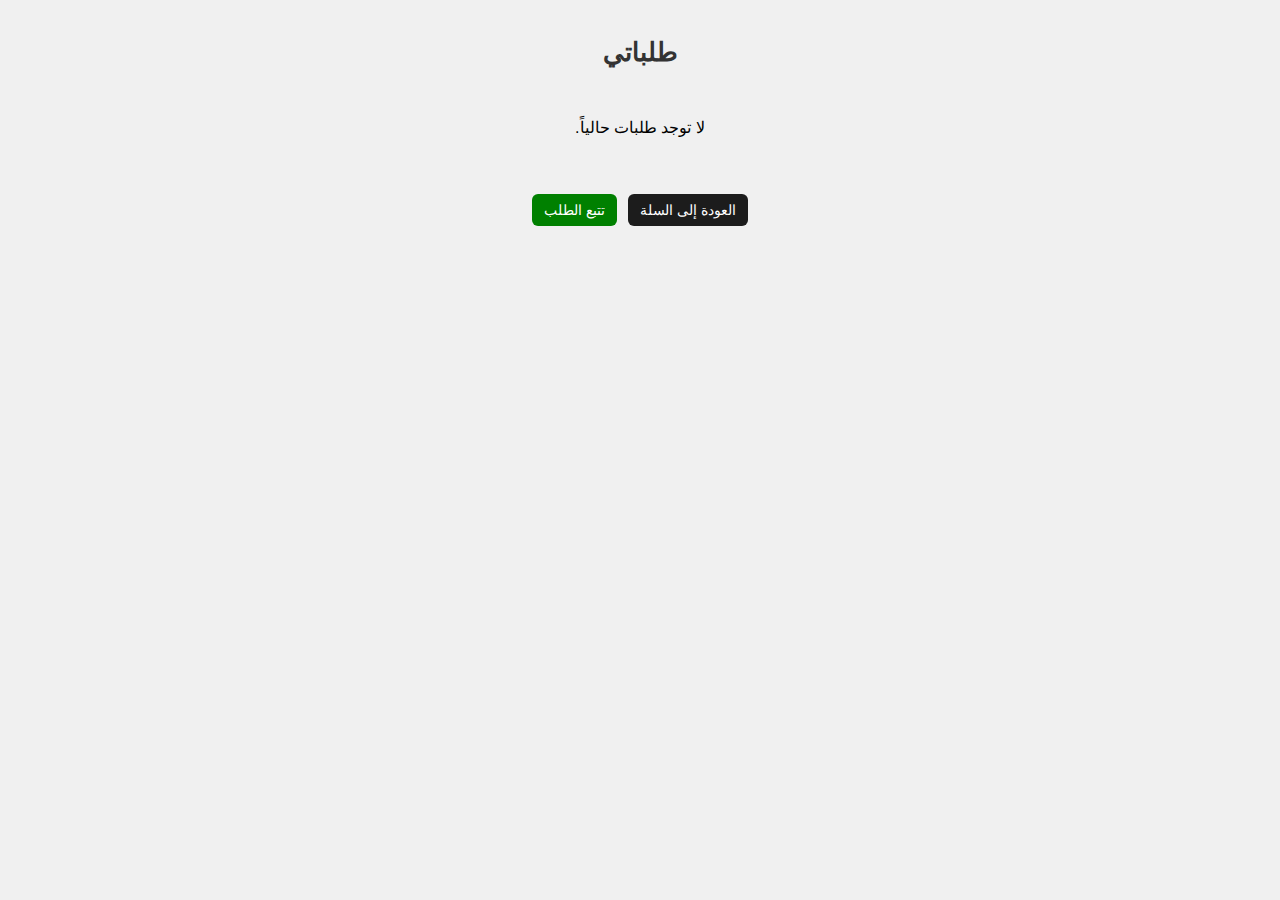
<file: my_orders.html>
<!-- <!DOCTYPE html>
<html lang="ar">
<head>
  <meta charset="UTF-8">
  <title>طلباتي</title>
  <link rel="icons" href="img/favicon-32x32.png">
     <meta name="viewport" content="width=device-width, initial-scale=1.0">
  <link rel="stylesheet" href="style.css">
  <style>
    body {
      font-family: Arial, sans-serif;
      direction: rtl;
      background-color: #f0f0f0;
      padding: 20px;
    }
    h1 {
      color: #333;
    }
    .order {
      background-color: #fff;
      border: 1px solid #ccc;
      border-radius: 8px;
      padding: 10px;
      margin-bottom: 10px;
      box-shadow: 0 2px 4px rgba(0,0,0,0.1);
    }
    .clear-btn {
      margin-top: 20px;
      padding: 10px 15px;
      background-color: #c0392b;
      color: white;
      border: none;
      border-radius: 5px;
      cursor: pointer;
    }


body {
  font-family: 'Cairo', sans-serif;
  direction: rtl;
  background-color: #f0f0f0;
  padding: 20px;
  margin: 0;
}

h1 {
  text-align: center;
  margin-bottom: 20px;
  font-size: 24px;
}

.order {
  background-color: #fff;
  border: 1px solid #ccc;
  border-radius: 12px;
  padding: 15px;
  margin-bottom: 15px;
  box-shadow: 0 2px 6px rgba(0,0,0,0.1);
}

.order p {
  margin: 5px 0;
  font-size: 16px;
}

a {
  display: inline-block;
  margin: 10px 5px;
  padding: 10px 15px;
  background-color: #333;
  color: white;
  text-decoration: none;
  border-radius: 6px;
  font-size: 16px;
}

@media (max-width: 600px) {
  .order {
    padding: 10px;
  }

  .order p {
    font-size: 14px;
  }

  a {
    width: 100%;
    box-sizing: border-box;
    margin-top: 10px;
    font-size: 15px;
  }

  h1 {
    font-size: 20px;
  }
}











  body {
    font-family: 'Cairo', sans-serif;
    direction: rtl;
    background-color: #f0f0f0;
    padding: 20px;
    margin: 0;
  }

  h1 {
    color: #333;
    text-align: center;
  }

  .order {
    background-color: #fff;
    border: 1px solid #ccc;
    border-radius: 8px;
    padding: 10px;
    margin-bottom: 15px;
    box-shadow: 0 2px 4px rgba(0,0,0,0.1);
  }

  .order p {
    margin: 6px 0;
    font-size: 15px;
  }

  .order hr {
    margin: 10px 0;
  }

  .btn-link {
    display: inline-block;
    padding: 8px 12px;
    font-size: 14px;
    margin: 5px 3px;
    background-color: #1c1c1c;
    color: #fff;
    border-radius: 6px;
    text-decoration: none;
    text-align: center;
    transition: 0.3s ease;
  }

  .btn-link.green {
    background-color: green;
  }

  .btn-link:hover {
    opacity: 0.85;
  }

  @media (max-width: 600px) {
    .btn-link {
      font-size: 13px;
      padding: 8px 10px;
      width: 100%;
      margin: 0px 0px 60px 20px;
    }
    .btn-link.green{
      margin-top:-60px ;
    }

    .order {
      font-size: 14px;
    }

    h1 {
      font-size: 22px;
    }
  }


  </style>
</head>

<body>
  <h1>طلباتي</h1>
  <div id="ordersContainer" style="padding: 1rem; background: white; border-radius: 10px;"></div>
 <button onclick="clearOrders()" class="clear-btn">مسح كل الطلبات</button>
  <a href="cart.html" class="btn-link" style="color: #dcdcdc; padding: 12px 11px; font-size: 20px; margin-top: 120px; margin-right: 20px; text-decoration: none; background: #1c1c1c; border-radius: 8px;">العوده الي السله</a>
  <a href="track.html" class="btn-link green" style="color: #dcdcdc; padding: 12px 10px; font-size: 20px; margin-top: 120px; margin-right: 20px; text-decoration: none; background: green; border-radius: 8px;">تتبع الطلب</a>
   

  <script>

  const orders = JSON.parse(localStorage.getItem("orders")) || [];



orders.forEach(order => {
    const orderElement = document.createElement("div");
    orderElement.classList.add("order");

    const items = order.items || [];
    let html = `<h4>🕒 ${order.date || 'غير متوفر'}</h4>`;
    html += `<p><strong>رقم الطلب:</strong> ${order.id || 'غير متوفر'}</p>`;

    items.forEach(item => {
        html += `
            <p><strong>المنتج:</strong> ${item.name || 'غير معروف'}</p>
            <p><strong>الكمية:</strong> ${item.quantity || 0}</p>
            <p><strong>السعر:</strong> ${item.price || 0} LE</p>
            <hr>
        `;
    });

    orderElement.innerHTML = html;
    ordersContainer.appendChild(orderElement);
});


if (orders.length === 0) {
    document.getElementById("ordersContainer").innerHTML = "<p>لا توجد طلبات بعد.</p>";
} else {
    orders.forEach(order => {
        // كود عرض الطلبات...
    });
}



    // function clearOrders() {
    //   localStorage.removeItem("orders");
    //   location.reload();
    // }

  </script>
</body>
</html> -->



















<!DOCTYPE html>
<html lang="ar" dir="rtl">
<head>
  <meta charset="UTF-8" />
  <title>طلباتي</title>
  <meta name="viewport" content="width=device-width, initial-scale=1.0" />
  <link rel="icon" href="img/favicon-32x32.png" />

  <style>
    body {
      font-family: 'Cairo', sans-serif;
      direction: rtl;
      background-color: #f0f0f0;
      padding: 20px;
      margin: 0;
    }

    h1 {
      color: #333;
      text-align: center;
      font-size: 26px;
    }

    .order {
      background-color: #fff;
      border: 1px solid #ccc;
      border-radius: 8px;
      padding: 15px;
      margin-bottom: 15px;
      box-shadow: 0 2px 4px rgba(0,0,0,0.1);
    }

    .order p {
      margin: 6px 0;
      font-size: 15px;
    }

    .order hr {
      margin: 10px 0;
    }

    .btn-link {
      display: inline-block;
      padding: 8px 12px;
      font-size: 14px;
      margin: 5px 3px;
      background-color: #1c1c1c;
      color: #fff;
      border-radius: 6px;
      text-decoration: none;
      text-align: center;
      transition: 0.3s ease;
    }

    .btn-link.green {
      background-color: green;
    }

    .btn-link:hover {
      opacity: 0.85;
    }

    .buttons-container {
      margin-top: 20px;
      text-align: center;
    }

    @media (max-width: 600px) {
      .btn-link {
        font-size: 13px;
        padding: 10px;
        width: 90%;
        margin: 6px auto;
        display: block;
      }

      .order {
        font-size: 14px;
      }

      h1 {
        font-size: 22px;
      }
    }
  </style>
</head>

<body>
  <h1>طلباتي</h1>

  <div id="ordersContainer" style="padding: 1rem;"></div>

  <div class="buttons-container">
    <a href="cart.html" class="btn-link">العودة إلى السلة</a>
    <a href="track.html" class="btn-link green">تتبع الطلب</a>
  </div>

  <script>
    const orders = JSON.parse(localStorage.getItem("orders")) || [];
    const ordersContainer = document.getElementById("ordersContainer");

    if (orders.length === 0) {
      ordersContainer.innerHTML = "<p style='text-align:center;'>لا توجد طلبات حالياً.</p>";
    }

    orders.forEach(order => {
      const orderElement = document.createElement("div");
      orderElement.classList.add("order");

      let html = `<h4>🕒 ${order.date || 'غير متوفر'}</h4>`;
      html += `<p><strong>رقم الطلب:</strong> ${order.id || 'غير متوفر'}</p>`;

      (order.items || []).forEach(item => {
        html += `
          <p><strong>المنتج:</strong> ${item.name || 'غير معروف'}</p>
          <p><strong>الكمية:</strong> ${item.quantity || 0}</p>
          <p><strong>السعر:</strong> ${item.price || 0} LE</p>
          <hr>
        `;
      });

      orderElement.innerHTML = html;
      ordersContainer.appendChild(orderElement);
    });
  </script>
</body>
</html>
</file>
<file: style.css>
@import url('https://fonts.googleapis.com/css2?family=Poppins:ital,wght@0,100;0,200;0,300;0,400;0,500;0,600;0,700;0,800;0,900;1,100;1,200;1,300;1,400;1,500;1,600;1,700;1,800;1,900&family=Quando&family=Quicksand:wght@300..700&family=Roboto:ital,wght@0,100..900;1,100..900&display=swap');

*{

padding: 0;

margin: 0;

box-sizing: border-box;

font-family: "Roboto", sans-serif;

}

a{
    text-decoration: none;
}

header{

width: 100%;

height: 100px;

}


header nav{

    display: flex;

    justify-content: space-between;
    
    flex-direction: row;

    width: 100%;

}

header nav img{

width: 100px;

margin-left: 13px;

}

header nav ul{

display: flex;

gap: 15px;

margin-right: 15px;

margin-top: 20px;

}

header nav ul li a{
    text-decoration: none;

color: black;

font-size: 18px;

transition: all ease 1.2s;

}

header nav ul li a:hover{

    color: #fff;

    border-radius: 5px;

    background-color: black;

    padding: 4px;

}

header nav ul li{

    list-style: none;

}

.content{

width: 100%;

height: 55vh;

background: url("../img/favicon.jpg");

background-position: center;

background-size: contain;

background-repeat: no-repeat;

display: flex;

justify-content: space-between;

}

.content h2{

display: flex;

 padding-top: 30px; 

align-items: center;

text-align: center;

font-size: 35px;

color: rgb(27, 27, 24) ;

}

.content p{

color: rgb(57, 55, 55);

font-size: 17px;

line-height: 1.3;

margin-top: 10px;

}

.par{

    padding-top: 100px;

    margin-left: 25px;

}


.par button {

    padding: 1.3em 3em;

    font-size: 12px;

    text-transform: uppercase;

    letter-spacing: 2.5px;

    font-weight: 500;

    color: #000;

    background-color: #fff;

    border: none;

    border-radius: 45px;

    box-shadow: 0px 8px 15px rgba(0, 0, 0, 0.1);

    transition: all 0.3s ease 0s;

    cursor: pointer;

    outline: none;

    margin-top: 20px;

    margin-left: 20px;

  }
  
.par button:hover {
    background-color: #000000;
    box-shadow: 0px 15px 20px rgba(37, 39, 38, 0.4);
    color: #fff;
    transform: translateY(-7px);
  }
  
.par button:active {
    transform: translateY(-1px);
  }

.content .social{

display: flex;

flex-direction: column;

gap: 8px;

margin-top: 135px;

margin-right: 20px;

}

.content .social i{

font-size: 27px;

transition: all ease 0.5s;

cursor: pointer;

}

/* .content .social i:hover{

color: green;

} */

.content .social .fa-facebook:hover{

color: rgb(0, 98, 255);

}

.content .social .fa-x-twitter:hover{

color: #2f2f2f;

}

.content .social .fa-instagram:hover{

color:rgba(255, 0, 0, 0.86) ;

}

.content .social .fa-facebook-messenger:hover{

color: rgba(0, 94, 255, 0.86);

}

.food{

width: 100%;

height: 20vh;

background:white ;

display: flex;

justify-content: space-around;

}

.food p{

    font-size: 32px;

margin-left: 20px;

margin-top: 70px;

}

.food img{

    width: 250px;

}

.futer{

width: 100%;

height: 50vh;

background: whitesmoke
}

.futer .containr-card{

display: flex;

justify-content: space-around;

gap: 10px;

}

.futer .card{

width: 30%;

background: rgb(214, 207, 207);

text-align: center;

margin-top: 45px;

margin-right: 10px;

margin-left: 10px;

padding-bottom: 10px;

border-radius: 12px;

cursor: pointer;

transition: all ease 1.2s;

}

.futer .containr-card .like{

    display: flex;

    flex-direction: flex-end;

}

.futer .containr-card .like .fa-thumbs-up{

    margin-left: 9px;

margin-bottom: -2px;

font-size: 20px;

color: whitesmoke;

}

.futer .containr-card .card h3{

font-size: 20px;

}

.futer .containr-card .card img{

margin-top:-50px ;

border-radius: 50%;

width: 80px;

}

.end{

display: flex;

justify-content: space-around;

align-items: center;

background: whitesmoke;

}

.end .about{

display: flex;

gap: 15px;

}

.end .about img{

width: 200px;

margin-bottom: 30px;

}

.end .about h2{

font-size: 40px;

margin-top: 50px;

}

.end p{

font-size: 9px;

margin-bottom: -150px;

margin-right: 180px;

}

.end .social{

    display: flex;
    
    gap: 8px;
    
    
    }

    .end .social i{

        font-size: 30px;
        
        transition: all ease 0.5s;
        
        cursor: pointer;
        
        }
        
        .end .social .fa-facebook:hover{
        
        color: rgb(0, 98, 255);
        
        }
        
        .end .social .fa-x-twitter:hover{
        
        color: #2f2f2f;
        
        }
        
        .end .social .fa-instagram:hover{
        
        color:rgba(255, 0, 0, 0.86) ;
        
        }
        
        .end .social .fa-facebook-messenger:hover{
        
        color: rgba(0, 94, 255, 0.86);
        
        }


/* home start */

.header{

display: flex;

justify-content: space-around;

width: 100%;

height: 50px;

}

.header img{

margin-left: 35px;

}

.header .container-a{

display: flex;

gap: 15px;

margin-top: 15px;

margin-right: 20px;

}

.container-a a{

    text-decoration: none;

    color: #fff;

    font-size: 18px;

}

.container-a .log-in{

background-color: #131212;

border-radius: 6px;

padding: 6px 4px 0 4px ;

transition: all ease 2s;

margin-top: -8px;

margin-bottom: 8px;

width: 83px;

}

.container-a .log-in:hover{

background: rgb(24, 122, 227);

box-shadow: 0px 15px 20px rgba(24, 122, 227, 0.581);


}

.container-a .sing-in{

    background-color: #f2eded;

    border-radius: 6px;
    
    padding: 6px 4px 0px 4px ;
    
    transition: all ease 2s;

    color: #000;

    border: solid 2px black;

    font-size: 19px;

    margin-top: -8px;

margin-bottom: 8px;

width: 85px;

}

.container-a .sing-in:hover{

    background: rgb(49, 49, 49);

    box-shadow: 0px 15px 20px rgba(127, 127, 127, 0.581);

    color: white;

}

.fa-cart-shopping{

font-size: 22px;

color: #131212;

cursor: pointer;

}

.container-cards{

width: 100%;

height: 200vh;

background: whitesmoke;

padding: 20px;

}

.container-cards h2{

font-size: 25px;

margin-bottom: 10px;



}

.img{

    display: flex;
        
    flex-direction: column;

    align-items: center;
    
    border: solid 2px #fff;
    
    border-radius: 12px;
    
    cursor: pointer;
    
    background: #fff;
    
    width: 140px;

    height: 205px;

padding: 5px 5px 0 5px;

cursor: pointer;

}

.parent-img{

display: flex;

gap: 15px;

}

.img-0 img{

width: 40px;

margin-left: 5px;

margin-bottom: -4px;

margin-top: 5px;

}

.img-0 h2{

margin-bottom: 4px;

}

.img-0 .weight{

margin-top: 10px;

}

.img-0 button{

    border-radius: 20px;

    background: #000;

    width: 112%;

    height: 33px;

    padding: 5px;

    margin-top: 25px;

    margin-bottom: 7px;

    color: whitesmoke;

    cursor: pointer;

}

.img-0{

    display: flex;
        
    flex-direction: column;

    align-items: center;
    
    border: solid 2px #fff;
    
    border-radius: 12px;
    
    padding: 5px 5px 10px 5px;
    
    cursor: pointer;
    
    background: #fff;
    
    width: 140px;

    height: 205px;
    
    cursor: pointer;

}


.img-2 img{

width: 70px;

margin-left: 5px;

margin-bottom: -15px;

}

.img-2 h2{

margin-bottom: 4px;

}

.img-2 button{

    border-radius: 20px;

    background: #000;

    width: 85px;

    height: 33px;

    padding: 5px;

    margin-top: 7px;

    margin-bottom: 7px;

    color: whitesmoke;

    cursor: pointer;

}

.img-2{

    display: flex;
        
    flex-direction: column;

    align-items: center;
    
    border: solid 2px #fff;
    
    border-radius: 12px;
    
    padding: 5px 5px 10px 5px;
    
    cursor: pointer;
    
    background: #fff;
    
    width: 140px;

    height: 205px;
    
    cursor: pointer;

}


.img-4 img{

width: 75px;

margin-left: 5px;

margin-bottom: -8px;

margin-top: 3px;

}

.img-4 h2{

margin-bottom: 4px;

}

.img-4 .weight{

margin-top: 8px;

}

.img-4 button{

    border-radius: 20px;
    
    background: #000;

    width: 112%;

    height: 33px;

    padding: 5px;

    margin-top: 25px;

    margin-bottom: 7px;

    color: whitesmoke;

    cursor: pointer;

}

.img-4{

    display: flex;
        
    flex-direction: column;

    align-items: center;
    
    border: solid 2px #fff;
    
    border-radius: 12px;
    
    padding: 5px 5px 10px 5px;
    
    cursor: pointer;
    
    background: #fff;
    
    width: 140px;

    height: 205px;
    
    cursor: pointer;

}

.i-2{

    display: flex;
        
    flex-direction: column;

    align-items: center;
    
    border: solid 2px #fff;
    
    border-radius: 12px;
    
    padding: 5px 5px 10px 5px;
    
    cursor: pointer;
    
    background: #fff;
    
    width: 140px;

    height: 205px;
    
    cursor: pointer;

}

.i-2 img{

width: 100px;

margin-bottom: -26px;

margin-top: -10px;

}

.i-2 h2{

    margin-bottom: 4px;
    
    }

.i-2 .weight{

margin-top: 10px;

}
    
    .i-2 button{
    
        border-radius: 20px;
    
        background: #000;
    
        width: 112%;
    
        height: 33px;
    
        padding: 5px;
    
        margin-top: 25px;
    
        margin-bottom: 7px;
    
        color: whitesmoke;
    
        cursor: pointer;
    
    }


    .container-cards .img-3{

        display: flex;
        
        flex-direction: column;
    
        align-items: center;
        
        border: solid 2px #fff;
        
        border-radius: 12px;
        
        padding: 5px 5px 10px 5px;
        
        cursor: pointer;
        
        background: #fff;
        
        width: 140px;
    
        height: 205px;
        
        cursor: pointer;
        
        }

.products{

background: whitesmoke;

width: 100%;

height: 36vh;

}

.products .oil{

width: 160px;

justify-content: center;

align-items: center;

text-align: center;

background: whitesmoke;

border-radius: 12px;

transition: all ease 2s;

margin-left: 30px;

margin-top: 17px;

height: 200px;

}

.con-c{

    display: flex;

    justify-content: space-around;
    
    gap: 20px;

}

.products .oil:hover{

background: rgb(219, 219, 19);

}

.oil img{

width: 150px;

}

.products h2{

text-align: center;

font-size: 32px;

}

.oil h2{

font-size: 25px;

}

.products .oil-2
{

    width: 160px;

    justify-content: center;
    
    align-items: center;
    
    text-align: center;
    
    background: whitesmoke;
    
    border-radius: 12px;
    
    transition: all ease 2s;

    margin-top: 17px;

    height: 200px;

}

.oil-2 h2
{
    font-size: 25px;
    
}

.products .oil-2:hover{

    background: green;
    
}
    
.oil-2 img{
    
    width: 150px;
    
}

.oil-3 img{

width: 85px;

}

.products .oil-3:hover{

background: azure;

}

.oil-3 h2{

font-size: 25px;

}

.products .oil-3{

    width: 160px;

    justify-content: center;
    
    align-items: center;
    
    text-align: center;
    
    background: whitesmoke;
    
    border-radius: 12px;
    
    transition: all ease 2s;

    margin-top: 17px;

    height: 200px;

}

.products .oil-4{

    width: 160px;

    justify-content: center;
    
    align-items: center;
    
    text-align: center;
    
    background: whitesmoke;
    
    border-radius: 12px;
    
    transition: all ease 2s;

    margin-top: 17px;

    height: 200px;

}

.oil-4 img{

    width: 160px;
    
    }
    
    .products .oil-4:hover{
    
    background: brown;
    
    }
    
    .oil-4 h2{
    
    font-size: 25px;
    
    }

    .products .oil-5{

        width: 160px;

        height: 200px;
    
        justify-content: center;
        
        align-items: center;
        
        text-align: center;
        
        background: whitesmoke;
        
        border-radius: 12px;
        
        transition: all ease 2s;
    
        margin-top: 17px;

        height: 200px;
    
    }
    
    .oil-5 img{
    
        width: 160px;
        
        }
        
        .products .oil-5:hover{
        
        background: rgb(210, 182, 2);
        
        }
        
        .oil-5 h2{
        
        font-size: 25px;
        
        }


.con-c-2{

display: flex;

gap: 20px;

}

 .img99 img{

    width: 100px;
    
    margin-left: 5px;

    margin-bottom: -20px;

    margin-top: -5px;
    
    }
    
.img99 h2{
    
    margin-bottom: 4px;
    
    }

    .img99 .weight{

     margin-top: 10px;

     margin-bottom: 10px;

    }
    
.img99 button{
    
        border-radius: 20px;
    
        background: #000;
    
        width: 112%;
    
        height: 33px;
    
        padding: 5px;
    
        margin-top: 7px;
    
        margin-bottom: 7px;
    
        color: whitesmoke;
    
        cursor: pointer;
    
    }

.img99{

    display: flex;
        
    flex-direction: column;

    align-items: center;
    
    border: solid 2px #fff;
    
    border-radius: 12px;
    
    padding: 5px 5px 10px 5px;
    
    cursor: pointer;
    
    background: #fff;
    
    width: 140px;

    height: 205px;
    
    cursor: pointer;

}


.con-c-2 .img-3 img{

    width: 160px;
    
    margin-left: 5px;

    margin-bottom: -53px;
    
    margin-top: -32px;

    }
    
  .con-c-2 .img-3 h2{
    
    margin-bottom: 4px;
    
    }

    .img-3 .weight{

margin-top: 10px;

margin-bottom: 10px;

    }
    
 .con-c-2 .img-3 button{
    
        border-radius: 20px;
    
        background: #000;
    
        width: 112%;
    
        height: 33px;
    
        padding: 5px;
    
        margin-top: 7px;
    
        margin-bottom: 7px;
    
        color: whitesmoke;
    
        cursor: pointer;
    
    }

.con-c-2 .img-3{

    display: flex;
        
    flex-direction: column;

    align-items: center;
    
    border: solid 2px #fff;
    
    border-radius: 12px;
    
    padding: 5px 5px 10px 5px;
    
    cursor: pointer;
    
    background: #fff;
    
    width: 140px;

    height: 205px;
    
    cursor: pointer;

}
    

.container-cards h2{

margin-top: 20px;

}

.con-c-3{

display: flex;

gap: -5px;

}

.con-c-3 .el img{

width: 60px;

}

.con-c-3 .el-2 img{

width: 60px;

margin-bottom: -15px;

margin-top: -1px;

}

.con-c-3 .el{

    display: flex;
        
    flex-direction: column;

    align-items: center;
    
    border: solid 2px #fff;
    
    border-radius: 12px;
    
    padding: 5px 5px 10px 5px;
    
    cursor: pointer;
    
    background: #fff;
    
    width: 140px;

    height: 230px;
            
    cursor: pointer;
            
    margin-left: 20px;
    
    }

    .el .weight{

        margin-top: 14px;

        margin-bottom: 3px;

    }
    
    .el h2{

        margin-bottom: 4px;

        font-size: 20px;

        font-weight: bold;

        text-align: center;

        margin-top: 20px;
        
        }
        
        .el button{
        
            border-radius: 20px;
        
            background: #000;
        
            width: 112%;
        
            height: 33px;
        
            padding: 5px;
        
            margin-top: 7px;
        
            margin-bottom: 7px;
        
            color: whitesmoke;
        
            cursor: pointer;
        
        }


.con-c-3 .el-2{

    display: flex;
        
    flex-direction: column;

    align-items: center;
    
    border: solid 2px #fff;
    
    border-radius: 12px;
    
    padding: 5px 5px 10px 5px;
    
    cursor: pointer;
    
    background: #fff;
    
    width: 140px;

    height: 230px;
            
    cursor: pointer;
            
    margin-left: 20px;
    
    }

    .el-2 .weight{

        margin-top: 13px;

        margin-bottom: 4px;

    }
    
    .el-2 h2{

        margin-bottom: 4px;

        font-size: 20px;

        font-weight: bold;

        text-align: center;
        
        }
        
        .el-2 button{
        
            border-radius: 20px;
        
            background: #000;
        
            width: 112%;
        
            height: 33px;
        
            padding: 5px;
        
            margin-top: 7px;
        
            margin-bottom: 7px;
        
            color: whitesmoke;
        
            cursor: pointer;

            margin-bottom: 3px;
        
        }
        

.con-c-3 .el-3{

    display: flex;
        
    flex-direction: column;

    align-items: center;
    
    border: solid 2px #fff;
    
    border-radius: 12px;
    
    padding: 5px 5px 10px 5px;
    
    cursor: pointer;
    
    background: #fff;
    
    width: 140px;

    height: 230px;
            
    cursor: pointer;
            
    margin-left: 20px;
            
            }
            
            .el-3 h2{
        
                margin-bottom: 4px;
        
                font-size: 20px;
        
                font-weight: bold;
        
                text-align: center;
                
                }
                
                .el-3 button{
                
                    border-radius: 20px;
                
                    background: #000;
                
                    width: 112%;
                
                    height: 33px;
                
                    padding: 5px;
                
                    margin-top: 22px;
                
                    margin-bottom: 7px;
                
                    color: whitesmoke;
                
                    cursor: pointer;
                
                }


.el-3 img{

width: 90px;

margin-top: 7px;

margin-bottom: -8px;

}


.con-c-3 .el-4{

    display: flex;
        
    flex-direction: column;

    align-items: center;
    
    border: solid 2px #fff;
    
    border-radius: 12px;
    
    padding: 5px 5px 10px 5px;
    
    cursor: pointer;
    
    background: #fff;
    
    width: 140px;

    height: 230px;
            
    cursor: pointer;
            
    margin-left: 20px;
    
    }

    .el-4 .weight{

        margin-top: 10px;

        margin-bottom: 5px;

    }
    
    .el-4 h2{

        margin-bottom: 4px;

        font-size: 20px;

        font-weight: bold;

        text-align: center;
        
        }
        
        .el-4 button{
        
            border-radius: 20px;
        
            background: #000;
        
            width: 112%;
        
            height: 33px;
        
            padding: 5px;
        
            margin-top: 7px;
        
            margin-bottom: 7px;
        
            color: whitesmoke;
        
            cursor: pointer;
        
        }


.el-4 img{

width: 90px;

margin-top: 13px;

margin-bottom: -8px;

}

.con-c-3 .el-5{

    display: flex;
        
    flex-direction: column;

    align-items: center;
    
    border: solid 2px #fff;
    
    border-radius: 12px;
    
    padding: 5px 5px 10px 5px;
    
    cursor: pointer;
    
    background: #fff;
    
    width: 140px;

    height: 230px;
            
    cursor: pointer;
            
    margin-left: 20px;
    
    }

    .el-5 .weight{

        margin-top: 10px;

        margin-bottom: 5px;

    }
    
    .el-5 h2{

        margin-bottom: 4px;

        font-size: 20px;

        font-weight: bold;

        text-align: center;
        
        }
        
        .el-5 button{
        
            border-radius: 20px;
        
            background: #000;
        
            width: 112%;
        
            height: 33px;
        
            padding: 5px;
        
            margin-top: 7px;
        
            margin-bottom: 7px;
        
            color: whitesmoke;
        
            cursor: pointer;
        
        }


.el-5 img{

width: 35px;

margin-top: -3px;

margin-bottom: -10px;

}



.con-c-2 .img-6 img{

    width: 100px;
    
    margin-left: 5px;

    margin-bottom: -5px;
    
    margin-top: 18px;

    }
    
  .con-c-2 .img-6 h2{
    
    margin-bottom: 4px;

    text-align: center;
    
    }

    .img-6 .weight{
  
        margin-top: 10px;

        margin-bottom: 21px;

    }
    
 .con-c-2 .img-6 button{
    
        border-radius: 20px;
    
        background: #000;
    
        width: 112%;
    
        height: 33px;
    
        padding: 5px;
    
        margin-top: 7px;
    
        margin-bottom: 7px;
    
        color: whitesmoke;
    
        cursor: pointer;
    
    }

.con-c-2 .img-6{

    display: flex;
        
    flex-direction: column;

    align-items: center;
    
    border: solid 2px #fff;
    
    border-radius: 12px;
    
    padding: 5px 5px 10px 5px;
    
    cursor: pointer;
    
    background: #fff;
    
    width: 140px;

    height: 205px;

}


.con-c-2 .img-7 img{

    width: 100px;
    
    margin-left: 5px;

    margin-bottom: -28px;
    
    margin-top: -5px;

    }
    
  .con-c-2 .img-7 h2{
    
    margin-bottom: 4px;

    text-align: center;
    
    }

    .img-7 .weight{

margin-top: 18px;

margin-bottom: 10px;

    }
    
 .con-c-2 .img-7 button{
    
        border-radius: 20px;
    
        background: #000;
    
        width: 112%;
    
        height: 33px;
    
        padding: 5px;
    
        margin-top: 7px;
    
        margin-bottom: 7px;
    
        color: whitesmoke;
    
        cursor: pointer;
    
    }

.con-c-2 .img-7{

    display: flex;
        
    flex-direction: column;

    align-items: center;
    
    border: solid 2px #fff;
    
    border-radius: 12px;
    
    padding: 5px 5px 10px 5px;
    
    cursor: pointer;
    
    background: #fff;
    
    width: 140px;

    height: 205px;

}


 .img-5 img{

    width: 26px;
    
    margin-left: 5px;

    margin-bottom: -28px;
    
    margin-top: -3px;

    }
    
 .img-5 h2{
    
    margin-bottom: 2px;

    text-align: center;

    margin-top: 35px;
    
    }
    
 .img-5 button{
    
        border-radius: 20px;
    
        background: #000;
    
        width: 110%;
    
        height: 33px;
    
        padding: 5px;
    
        margin-top: 22px;
    
        margin-bottom: 7px;
    
        color: whitesmoke;
    
        cursor: pointer;
    
    }

.img-5{

    display: flex;
        
    flex-direction: column;

    align-items: center;
    
    border: solid 2px #fff;
    
    border-radius: 12px;
    
    padding: 5px 5px 10px 5px;
    
    cursor: pointer;
    
    background: #fff;
    
    width: 140px;

    height: 205px;

}
.weight{

    display: flex;

  justify-content: space-around;

  width: 100%;

margin-top: 10px;

margin-bottom: -10px;

}


.el-4 .ol{

width: 37px;

margin-bottom: -10px;

}

.container-cards h2{

font-size: 21px;

font-weight: bold;

}

 .header ul{

    display: flex;

gap: 15px;

margin-right: 15px;

margin-top: 20px;

} 

 nav ul li a{

    text-decoration: none;

color: black;

font-size: 18px;

transition: all ease 1.2s;

} 

 .header nav ul li a:hover{

    color: #fff;

    border-radius: 5px;

    background-color: black;

    padding: 4px;

} 

 .header nav ul li{

    list-style: none;

} 

.header nav{

    display: flex;
    
    flex-direction: row;

    width: 100%;

    justify-content: center;

    margin-left: 120px;

    margin-top: -5px;

}

.con-c-4 .container{

display: flex; 

gap: 20px;

}

.first{

margin-left: 10px;

}

.con-c-4 .img{

margin-left: 20px;

}

.con-c-4 .img-2 img{

width: 58px;

}

/* home end */
</file>
